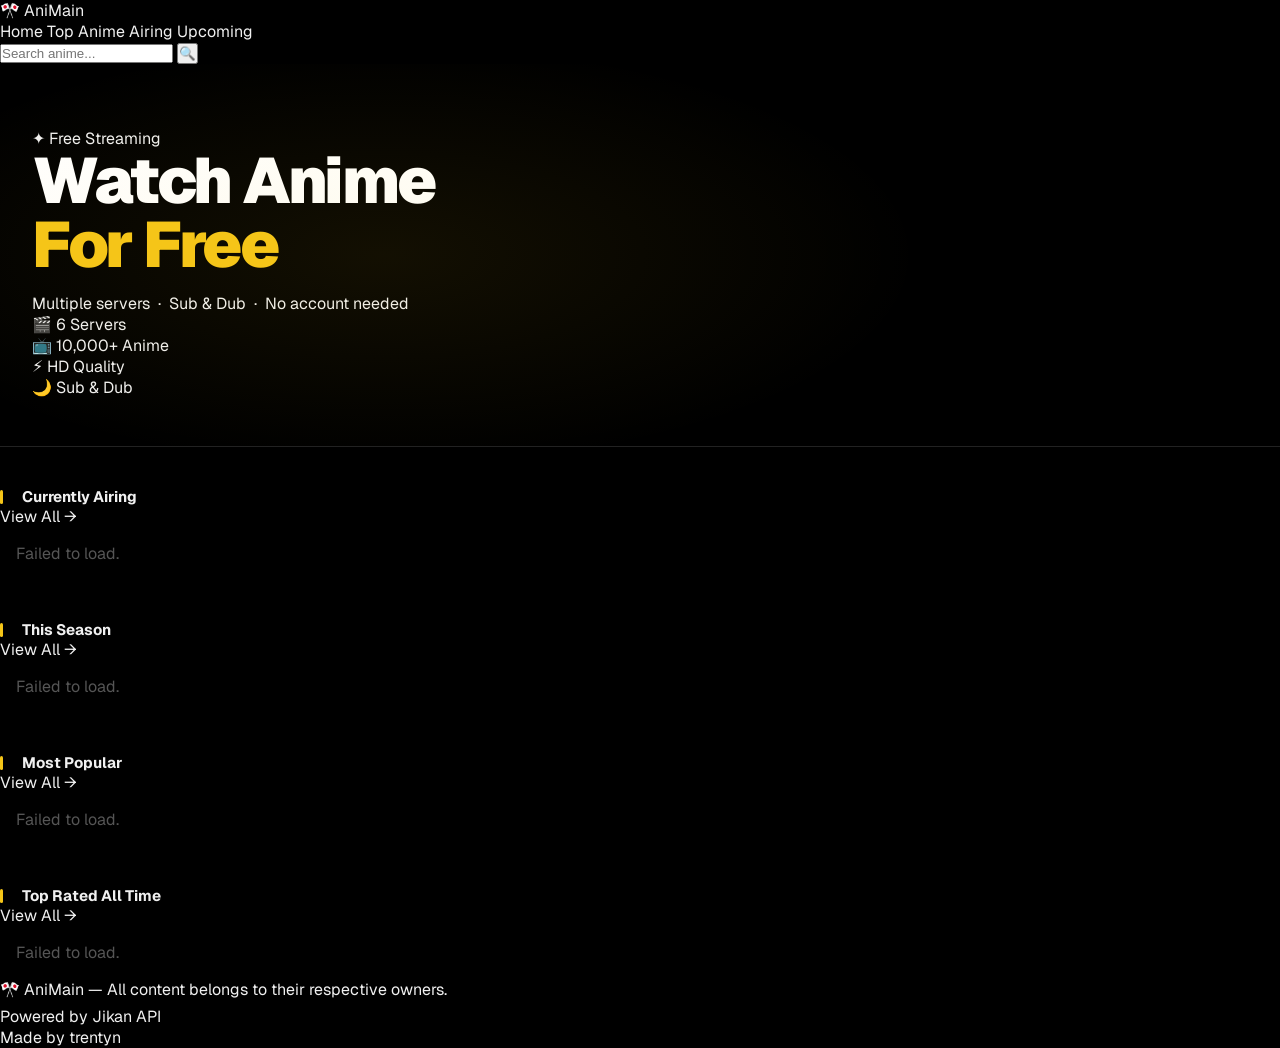
<file: anime-site/index.html>
<!DOCTYPE html>
<html lang="en">
<head>
  <meta charset="UTF-8">
  <meta name="viewport" content="width=device-width, initial-scale=1.0">
  <title>AniMain — Watch Anime Free</title>
  <meta name="description" content="Watch anime online free with multiple servers and sources.">
  <link rel="stylesheet" href="css/style.css">
  <link rel="icon" href="data:image/svg+xml,<svg xmlns='http://www.w3.org/2000/svg' viewBox='0 0 100 100'><text y='.9em' font-size='90'>🎌</text></svg>">
</head>
<body>

<nav>
  <a href="index.html" class="logo">🎌 AniMain</a>
  <div class="nav-links">
    <a href="index.html" class="active">Home</a>
    <a href="search.html?filter=top">Top Anime</a>
    <a href="search.html?filter=airing">Airing</a>
    <a href="search.html?filter=upcoming">Upcoming</a>
  </div>
  <form class="search-bar" id="search-form">
    <input type="text" id="search-input" placeholder="Search anime..." autocomplete="off">
    <button type="submit">🔍</button>
  </form>
</nav>

<div class="hero">
  <div class="hero-bg"></div>
  <div class="hero-eyebrow">✦ Free Streaming</div>
  <h1>Watch Anime<br><span class="grad-text">For Free</span></h1>
  <p>Multiple servers &nbsp;·&nbsp; Sub &amp; Dub &nbsp;·&nbsp; No account needed</p>
  <div class="hero-pills">
    <div class="hero-pill">🎬 <span>6</span> Servers</div>
    <div class="hero-pill">📺 <span>10,000+</span> Anime</div>
    <div class="hero-pill">⚡ <span>HD</span> Quality</div>
    <div class="hero-pill">🌙 Sub &amp; Dub</div>
  </div>
</div>

<div id="genre-bar" class="genre-bar"></div>

<div class="section-divider"></div>

<div class="section">
  <div class="section-header">
    <div class="section-title"><span class="line"></span>Currently Airing</div>
    <span class="view-all" onclick="location.href='search.html?filter=airing'">View All →</span>
  </div>
  <div class="anime-grid" id="airing-grid"></div>
</div>

<div class="section-divider"></div>

<div class="section">
  <div class="section-header">
    <div class="section-title"><span class="line"></span>This Season</div>
    <span class="view-all" onclick="location.href='search.html?filter=season'">View All →</span>
  </div>
  <div class="anime-grid" id="season-grid"></div>
</div>

<div class="section-divider"></div>

<div class="section">
  <div class="section-header">
    <div class="section-title"><span class="line"></span>Most Popular</div>
    <span class="view-all" onclick="location.href='search.html?filter=popular'">View All →</span>
  </div>
  <div class="anime-grid" id="popular-grid"></div>
</div>

<div class="section-divider"></div>

<div class="section">
  <div class="section-header">
    <div class="section-title"><span class="line"></span>Top Rated All Time</div>
    <span class="view-all" onclick="location.href='search.html?filter=top'">View All →</span>
  </div>
  <div class="anime-grid" id="top-grid"></div>
</div>

<footer>
  <p>🎌 AniMain &mdash; All content belongs to their respective owners.</p>
  <p style="margin-top:0.4rem">Powered by <a href="https://jikan.moe" target="_blank">Jikan API</a></p>
  <p class="made-by">Made by trentyn</p>
</footer>

<script type="module" src="js/main.js"></script>
</body>
</html>
</file>
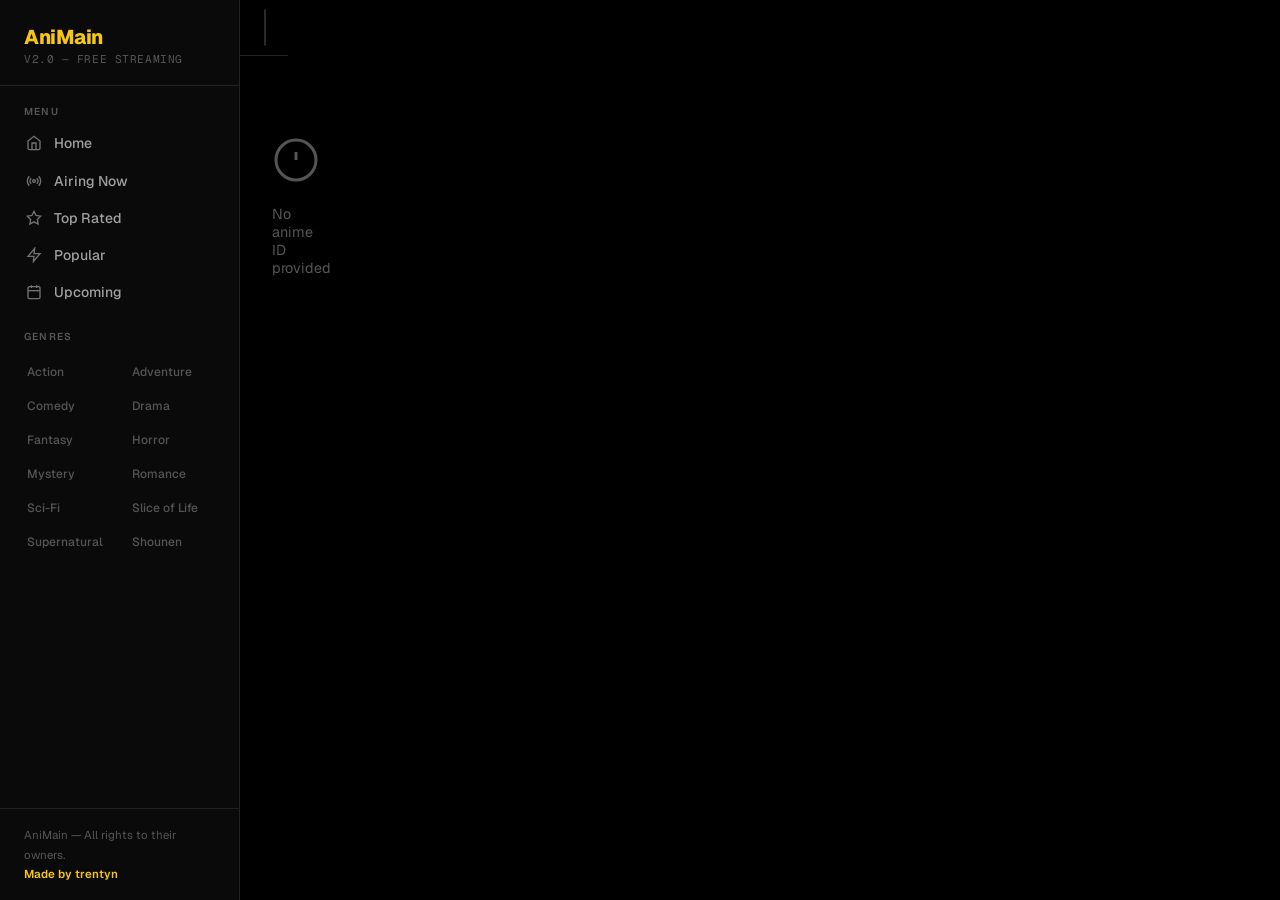
<file: anime-site/anime.html>
<!DOCTYPE html>
<html lang="en">
<head>
  <meta charset="UTF-8">
  <meta name="viewport" content="width=device-width, initial-scale=1.0">
  <title>Watch — AniMain</title>
  <link rel="stylesheet" href="css/style.css">
  <link rel="icon" href="data:image/svg+xml,<svg xmlns='http://www.w3.org/2000/svg' viewBox='0 0 100 100'><rect width='100' height='100' rx='20' fill='%23f5c518'/><text x='50' y='72' font-size='60' text-anchor='middle' font-family='system-ui' font-weight='900' fill='black'>A</text></svg>">
</head>
<body>
<div class="app">

  <nav class="nav">
    <div class="nav-brand">
      <div class="nav-brand-name">AniMain</div>
      <div class="nav-brand-sub">v2.0 — Free Streaming</div>
    </div>
    <div class="nav-section-label">Menu</div>
    <a href="index.html" class="nav-link">
      <svg viewBox="0 0 24 24" fill="none" stroke="currentColor" stroke-width="2"><path d="M3 9l9-7 9 7v11a2 2 0 01-2 2H5a2 2 0 01-2-2z"/><polyline points="9,22 9,12 15,12 15,22"/></svg>Home</a>
    <a href="search.html?filter=airing" class="nav-link">
      <svg viewBox="0 0 24 24" fill="none" stroke="currentColor" stroke-width="2"><circle cx="12" cy="12" r="2"/><path d="M16.24 7.76a6 6 0 010 8.49m-8.48-.01a6 6 0 010-8.49m11.31-2.82a10 10 0 010 14.14m-14.14 0a10 10 0 010-14.14"/></svg>Airing Now</a>
    <a href="search.html?filter=top" class="nav-link">
      <svg viewBox="0 0 24 24" fill="none" stroke="currentColor" stroke-width="2"><polygon points="12,2 15.09,8.26 22,9.27 17,14.14 18.18,21.02 12,17.77 5.82,21.02 7,14.14 2,9.27 8.91,8.26"/></svg>Top Rated</a>
    <a href="search.html?filter=popular" class="nav-link">
      <svg viewBox="0 0 24 24" fill="none" stroke="currentColor" stroke-width="2"><path d="M13 2L3 14h9l-1 8 10-12h-9l1-8z"/></svg>Popular</a>
    <a href="search.html?filter=upcoming" class="nav-link">
      <svg viewBox="0 0 24 24" fill="none" stroke="currentColor" stroke-width="2"><rect x="3" y="4" width="18" height="18" rx="2" ry="2"/><line x1="16" y1="2" x2="16" y2="6"/><line x1="8" y1="2" x2="8" y2="6"/><line x1="3" y1="10" x2="21" y2="10"/></svg>Upcoming</a>
    <div class="nav-section-label">Genres</div>
    <div class="nav-genre-grid">
      <div class="nav-genre" onclick="go('1','Action')">Action</div>
      <div class="nav-genre" onclick="go('2','Adventure')">Adventure</div>
      <div class="nav-genre" onclick="go('4','Comedy')">Comedy</div>
      <div class="nav-genre" onclick="go('8','Drama')">Drama</div>
      <div class="nav-genre" onclick="go('10','Fantasy')">Fantasy</div>
      <div class="nav-genre" onclick="go('14','Horror')">Horror</div>
      <div class="nav-genre" onclick="go('7','Mystery')">Mystery</div>
      <div class="nav-genre" onclick="go('22','Romance')">Romance</div>
      <div class="nav-genre" onclick="go('24','Sci-Fi')">Sci-Fi</div>
      <div class="nav-genre" onclick="go('36','Slice of Life')">Slice of Life</div>
      <div class="nav-genre" onclick="go('37','Supernatural')">Supernatural</div>
      <div class="nav-genre" onclick="go('27','Shounen')">Shounen</div>
    </div>
    <div class="nav-footer">AniMain &mdash; All rights to their owners.<br><strong>Made by trentyn</strong></div>
  </nav>

  <div class="page">
    <div class="topbar">
      <a href="index.html" class="topbar-brand">AniMain</a>
      <form class="search-form" id="search-form">
        <input type="text" id="search-input" placeholder="Search anime..." autocomplete="off">
        <button type="submit">
          <svg viewBox="0 0 24 24" fill="none" stroke="currentColor" stroke-width="2.5"><circle cx="11" cy="11" r="8"/><line x1="21" y1="21" x2="16.65" y2="16.65"/></svg>
        </button>
      </form>
    </div>

    <div id="page-content">
      <div class="spinner-wrap"><div class="spinner"></div><p>Loading...</p></div>
    </div>
  </div>

</div>

<script>function go(id,name){location.href='search.html?genre='+id+'&name='+encodeURIComponent(name);}</script>
<script type="module">
import { getAnimeById, getAnimeEpisodes } from './js/api.js';
import { renderPlayer, renderServerTabs, updatePlayer } from './js/player.js';

const params = new URLSearchParams(location.search);
const id = params.get('id');
const content = document.getElementById('page-content');

function esc(s=''){return s.replace(/&/g,'&amp;').replace(/</g,'&lt;').replace(/>/g,'&gt;');}

if (!id) {
  content.innerHTML = `<div class="empty"><svg viewBox="0 0 24 24" fill="none" stroke="currentColor" stroke-width="1.5"><circle cx="12" cy="12" r="10"/><line x1="12" y1="8" x2="12" y2="12"/><line x1="12" y1="16" x2="12.01" y2="16"/></svg><p>No anime ID provided</p></div>`;
} else { init(id); }

async function init(malId) {
  try {
    const anime = await getAnimeById(malId);
    const epsData = await getAnimeEpisodes(malId, 1);

    document.title = `${anime.title_english || anime.title} — AniMain`;

    const title = anime.title_english || anime.title;
    const img = anime.images?.jpg?.large_image_url || anime.images?.jpg?.image_url;
    const totalEps = anime.episodes || epsData?.pagination?.items?.total || '?';
    const eps = epsData?.data || [];

    let epNums = eps.map(e => e.mal_id);
    if (!epNums.length && typeof anime.episodes === 'number')
      epNums = Array.from({length: anime.episodes}, (_,i) => i+1);
    if (!epNums.length) epNums = [1];

    let curEp = parseInt(params.get('ep')) || epNums[0];

    content.innerHTML = `
      <div class="watch">

        <!-- LEFT -->
        <div>
          <div class="player" id="player"></div>
          <div id="server-container"></div>

          <div class="ep-box" style="margin-top:0.75rem">
            <div class="ep-box-head">
              Episodes
              <span>${totalEps !== '?' ? totalEps + ' total' : ''}
              ${epsData?.pagination?.has_next_page
                ? `<button id="load-more-eps" style="background:none;border:none;color:var(--y);cursor:pointer;font-size:0.75rem;font-family:inherit;margin-left:0.5rem">Load more</button>`
                : ''}</span>
            </div>
            <div class="ep-grid" id="ep-grid">
              ${epNums.map(n=>`<button class="ep-btn${n===curEp?' active':''}" data-ep="${n}">${n}</button>`).join('')}
            </div>
          </div>

          <div class="anime-panel">
            ${img?`<img class="anime-poster" src="${img}" alt="${esc(title)}">`:''}
            <div>
              <div class="anime-title">${esc(title)}</div>
              ${anime.title!==title?`<div style="color:var(--t3);font-size:0.8rem;margin-bottom:0.5rem">${esc(anime.title)}</div>`:''}
              <div class="anime-tags">
                ${anime.score?`<span class="atag score">★ ${anime.score}</span>`:''}
                ${anime.status?`<span class="atag">${esc(anime.status)}</span>`:''}
                ${anime.year?`<span class="atag">${anime.year}</span>`:''}
                ${anime.episodes?`<span class="atag">${anime.episodes} eps</span>`:''}
              </div>
              ${anime.genres?.length?`<div class="anime-genres">${anime.genres.map(g=>`<a href="search.html?genre=${g.mal_id}&name=${encodeURIComponent(g.name)}" class="genre-pill">${esc(g.name)}</a>`).join('')}</div>`:''}
              <p class="anime-synopsis">${esc(anime.synopsis||'No synopsis available.')}</p>
            </div>
          </div>
        </div>

        <!-- RIGHT -->
        <div class="watch-side">
          <div class="side-box">
            <div class="side-box-head">Episodes</div>
            <div class="ep-grid" style="max-height:280px;overflow-y:auto;padding:0.6rem" id="ep-grid-side">
              ${epNums.slice(0,100).map(n=>`<button class="ep-btn${n===curEp?' active':''}" data-ep="${n}">${n}</button>`).join('')}
            </div>
          </div>

          ${anime.related?.length?`
            <div class="side-box">
              <div class="side-box-head">Related</div>
              ${anime.related.slice(0,8).map(r=>`
                <a href="${r.entry?.[0]?.type==='anime'?'anime.html?id='+r.entry[0].mal_id:'#'}" class="related-item">
                  <span>${esc(r.entry?.[0]?.name||'')}</span>
                  <span class="related-rel">${esc(r.relation)}</span>
                </a>`).join('')}
            </div>` : ''}
        </div>

      </div>
    `;

    renderPlayer(document.getElementById('player'), anime, curEp);
    renderServerTabs(document.getElementById('server-container'), anime, curEp);

    document.querySelectorAll('.ep-btn').forEach(btn => {
      btn.addEventListener('click', () => {
        curEp = parseInt(btn.dataset.ep);
        document.querySelectorAll('.ep-btn').forEach(b=>b.classList.remove('active'));
        document.querySelectorAll(`[data-ep="${curEp}"]`).forEach(b=>b.classList.add('active'));
        updatePlayer(anime, curEp);
        renderServerTabs(document.getElementById('server-container'), anime, curEp);
        const u = new URL(location.href);
        u.searchParams.set('ep', curEp);
        history.replaceState(null,'',u);
        document.getElementById('player')?.scrollIntoView({behavior:'smooth',block:'start'});
      });
    });

    document.getElementById('load-more-eps')?.addEventListener('click', async () => {
      const more = await getAnimeEpisodes(malId, 2);
      const nums = more?.data?.map(e=>e.mal_id)||[];
      const g = document.getElementById('ep-grid');
      nums.forEach(n => {
        const b = document.createElement('button');
        b.className='ep-btn'; b.dataset.ep=n; b.textContent=n;
        b.addEventListener('click',()=>{
          curEp=n;
          document.querySelectorAll('.ep-btn').forEach(x=>x.classList.remove('active'));
          b.classList.add('active');
          updatePlayer(anime,n);
          renderServerTabs(document.getElementById('server-container'),anime,n);
        });
        g.appendChild(b);
      });
      document.getElementById('load-more-eps')?.remove();
    });

  } catch(err) {
    content.innerHTML=`<div class="empty"><svg viewBox="0 0 24 24" fill="none" stroke="currentColor" stroke-width="1.5"><circle cx="12" cy="12" r="10"/><line x1="15" y1="9" x2="9" y2="15"/><line x1="9" y1="9" x2="15" y2="15"/></svg><p>Failed to load anime. Try again.</p></div>`;
    console.error(err);
  }
}

document.getElementById('search-form').addEventListener('submit',e=>{
  e.preventDefault();
  const q=document.getElementById('search-input').value.trim();
  if(q) location.href=`search.html?q=${encodeURIComponent(q)}`;
});
</script>
</body>
</html>
</file>
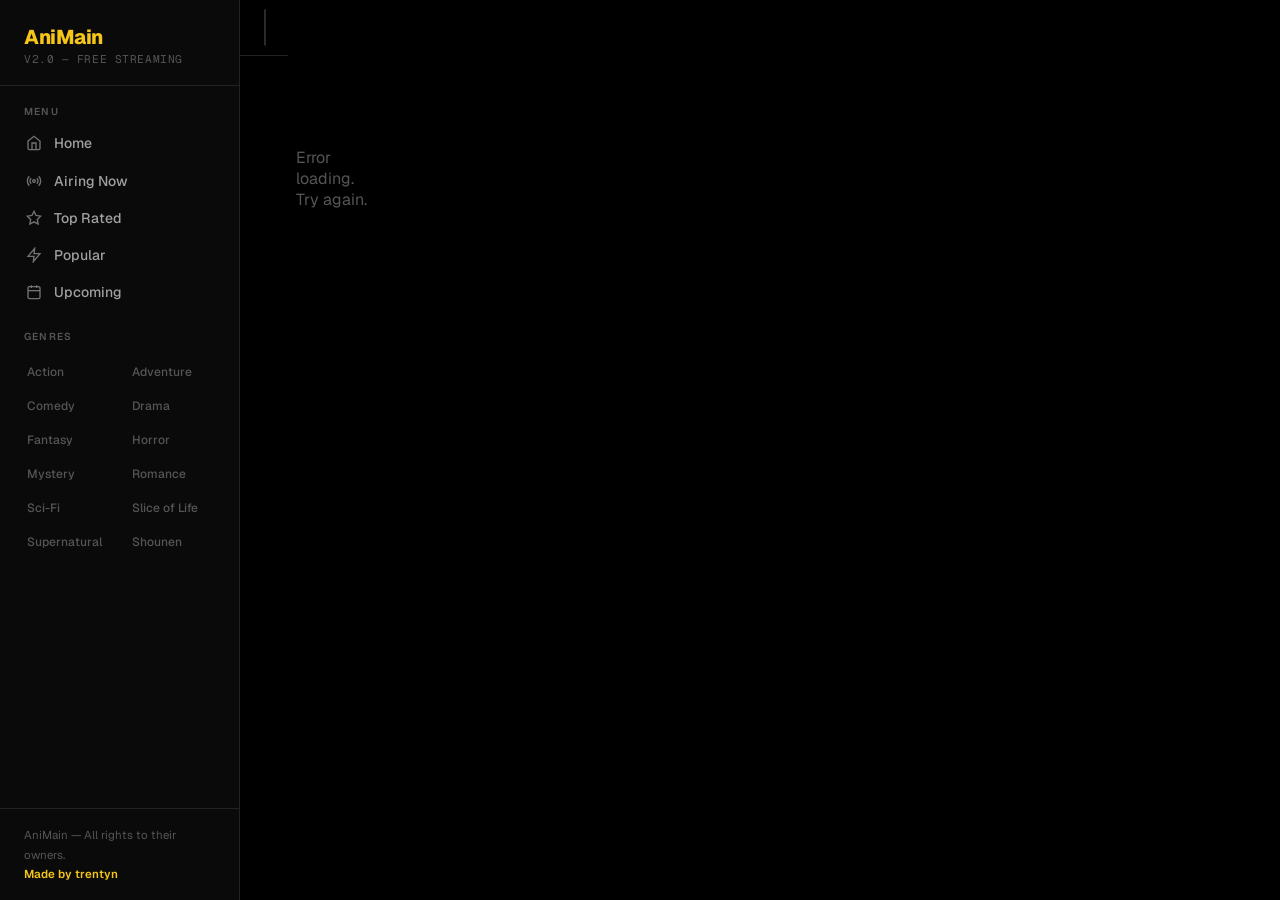
<file: anime-site/search.html>
<!DOCTYPE html>
<html lang="en">
<head>
  <meta charset="UTF-8">
  <meta name="viewport" content="width=device-width, initial-scale=1.0">
  <title>Search — AniMain</title>
  <link rel="stylesheet" href="css/style.css">
  <link rel="icon" href="data:image/svg+xml,<svg xmlns='http://www.w3.org/2000/svg' viewBox='0 0 100 100'><rect width='100' height='100' rx='20' fill='%23f5c518'/><text x='50' y='72' font-size='60' text-anchor='middle' font-family='system-ui' font-weight='900' fill='black'>A</text></svg>">
</head>
<body>
<div class="app">

  <nav class="nav">
    <div class="nav-brand">
      <div class="nav-brand-name">AniMain</div>
      <div class="nav-brand-sub">v2.0 — Free Streaming</div>
    </div>
    <div class="nav-section-label">Menu</div>
    <a href="index.html" class="nav-link">
      <svg viewBox="0 0 24 24" fill="none" stroke="currentColor" stroke-width="2"><path d="M3 9l9-7 9 7v11a2 2 0 01-2 2H5a2 2 0 01-2-2z"/><polyline points="9,22 9,12 15,12 15,22"/></svg>Home</a>
    <a href="search.html?filter=airing" class="nav-link">
      <svg viewBox="0 0 24 24" fill="none" stroke="currentColor" stroke-width="2"><circle cx="12" cy="12" r="2"/><path d="M16.24 7.76a6 6 0 010 8.49m-8.48-.01a6 6 0 010-8.49m11.31-2.82a10 10 0 010 14.14m-14.14 0a10 10 0 010-14.14"/></svg>Airing Now</a>
    <a href="search.html?filter=top" class="nav-link">
      <svg viewBox="0 0 24 24" fill="none" stroke="currentColor" stroke-width="2"><polygon points="12,2 15.09,8.26 22,9.27 17,14.14 18.18,21.02 12,17.77 5.82,21.02 7,14.14 2,9.27 8.91,8.26"/></svg>Top Rated</a>
    <a href="search.html?filter=popular" class="nav-link">
      <svg viewBox="0 0 24 24" fill="none" stroke="currentColor" stroke-width="2"><path d="M13 2L3 14h9l-1 8 10-12h-9l1-8z"/></svg>Popular</a>
    <a href="search.html?filter=upcoming" class="nav-link">
      <svg viewBox="0 0 24 24" fill="none" stroke="currentColor" stroke-width="2"><rect x="3" y="4" width="18" height="18" rx="2" ry="2"/><line x1="16" y1="2" x2="16" y2="6"/><line x1="8" y1="2" x2="8" y2="6"/><line x1="3" y1="10" x2="21" y2="10"/></svg>Upcoming</a>
    <div class="nav-section-label">Genres</div>
    <div class="nav-genre-grid">
      <div class="nav-genre" onclick="go('1','Action')">Action</div>
      <div class="nav-genre" onclick="go('2','Adventure')">Adventure</div>
      <div class="nav-genre" onclick="go('4','Comedy')">Comedy</div>
      <div class="nav-genre" onclick="go('8','Drama')">Drama</div>
      <div class="nav-genre" onclick="go('10','Fantasy')">Fantasy</div>
      <div class="nav-genre" onclick="go('14','Horror')">Horror</div>
      <div class="nav-genre" onclick="go('7','Mystery')">Mystery</div>
      <div class="nav-genre" onclick="go('22','Romance')">Romance</div>
      <div class="nav-genre" onclick="go('24','Sci-Fi')">Sci-Fi</div>
      <div class="nav-genre" onclick="go('36','Slice of Life')">Slice of Life</div>
      <div class="nav-genre" onclick="go('37','Supernatural')">Supernatural</div>
      <div class="nav-genre" onclick="go('27','Shounen')">Shounen</div>
    </div>
    <div class="nav-footer">AniMain &mdash; All rights to their owners.<br><strong>Made by trentyn</strong></div>
  </nav>

  <div class="page">
    <div class="topbar">
      <a href="index.html" class="topbar-brand">AniMain</a>
      <form class="search-form" id="search-form">
        <input type="text" id="search-input" placeholder="Search anime..." autocomplete="off">
        <button type="submit">
          <svg viewBox="0 0 24 24" fill="none" stroke="currentColor" stroke-width="2.5"><circle cx="11" cy="11" r="8"/><line x1="21" y1="21" x2="16.65" y2="16.65"/></svg>
        </button>
      </form>
    </div>

    <div class="search-page">
      <div id="search-head" class="search-head"></div>
      <div class="grid" id="results-grid"></div>
      <div id="pagination" style="text-align:center;margin-top:2rem;display:none">
        <button id="load-more" class="btn-more">Load more</button>
      </div>
    </div>
  </div>

</div>

<script>function go(id,name){location.href='search.html?genre='+id+'&name='+encodeURIComponent(name);}</script>
<script type="module">
import { searchAnime, getTopAnime, getTopAiring, getPopular, getUpcoming, getAnimeByGenre, getSeasonNow } from './js/api.js';

const params  = new URLSearchParams(location.search);
const query   = params.get('q');
const filter  = params.get('filter');
const genreId = params.get('genre');
const genreName = params.get('name');
let page = 1, hasMore = false;

const head  = document.getElementById('search-head');
const grid  = document.getElementById('results-grid');
const pag   = document.getElementById('pagination');
const more  = document.getElementById('load-more');

// Mark active nav link
document.querySelectorAll('.nav-link').forEach(l => {
  if (l.getAttribute('href') === location.pathname + location.search) l.classList.add('active');
});

function esc(s=''){return s.replace(/&/g,'&amp;').replace(/</g,'&lt;').replace(/>/g,'&gt;');}

function card(a) {
  const img = a.images?.jpg?.large_image_url || a.images?.jpg?.image_url;
  const title = a.title_english || a.title;
  const score = a.score ? `${a.score}` : '';
  const eps = a.episodes ? `${a.episodes} ep` : a.status==='Currently Airing' ? 'Ongoing' : '';
  return `<div class="card" onclick="location.href='anime.html?id=${a.mal_id}'">
    <div class="card-thumb">
      ${img?`<img class="card-img" src="${img}" alt="${esc(title)}" loading="lazy">`
           :`<div class="card-placeholder"><svg viewBox="0 0 24 24" fill="none" stroke="currentColor" stroke-width="1.5"><rect x="2" y="3" width="20" height="14" rx="2"/><line x1="8" y1="21" x2="16" y2="21"/><line x1="12" y1="17" x2="12" y2="21"/></svg></div>`}
    </div>
    <div class="card-body">
      <div class="card-title">${esc(title)}</div>
      <div class="card-meta">${[score?`★ ${score}`:'',eps].filter(Boolean).join(' · ')}</div>
      ${a.status==='Currently Airing'?'<span class="card-tag">AIRING</span>':''}
    </div>
  </div>`;
}

function skels(n){return Array(n).fill('<div class="skeleton"></div>').join('');}

async function load(append=false) {
  if (!append) grid.innerHTML = skels(12);
  else more.textContent = 'Loading...';
  try {
    let items=[];
    if (query) {
      const d=await searchAnime(query,page); items=d.data; hasMore=d.pagination?.has_next_page;
      head.innerHTML=`Results for <span>"${esc(query)}"</span> &mdash; ${d.pagination?.items?.total||0} found`;
    } else if (genreId) {
      items=await getAnimeByGenre(genreId,page); hasMore=items.length===18;
      head.innerHTML=`Genre: <span>${esc(genreName||genreId)}</span>`;
    } else if (filter==='top')     { items=await getTopAnime();  head.innerHTML=`<span>Top Rated</span>`; }
    else if (filter==='airing')    { items=await getTopAiring(); head.innerHTML=`<span>Currently Airing</span>`; }
    else if (filter==='popular')   { items=await getPopular();   head.innerHTML=`<span>Most Popular</span>`; }
    else if (filter==='upcoming')  { items=await getUpcoming();  head.innerHTML=`<span>Upcoming</span>`; }
    else if (filter==='season')    { items=await getSeasonNow(); head.innerHTML=`<span>This Season</span>`; }
    else { items=await getPopular(); head.innerHTML='Browse'; }

    const html = items.length ? items.map(card).join('')
      : `<div class="empty" style="grid-column:1/-1"><svg viewBox="0 0 24 24" fill="none" stroke="currentColor" stroke-width="1.5"><circle cx="11" cy="11" r="8"/><line x1="21" y1="21" x2="16.65" y2="16.65"/></svg><p>No results found</p></div>`;
    append ? grid.insertAdjacentHTML('beforeend',html) : (grid.innerHTML=html);
    pag.style.display = hasMore ? 'block' : 'none';
    more.textContent = 'Load more';
  } catch(e) {
    grid.innerHTML=`<p style="color:var(--t3);grid-column:1/-1;padding:2rem">Error loading. Try again.</p>`;
  }
}

more.addEventListener('click',()=>{page++;load(true);});
if (query) document.getElementById('search-input').value=query;
document.getElementById('search-form').addEventListener('submit',e=>{
  e.preventDefault();
  const q=document.getElementById('search-input').value.trim();
  if(q) location.href=`search.html?q=${encodeURIComponent(q)}`;
});
load();
</script>
</body>
</html>
</file>
<file: anime-site/css/style.css>
@import url('https://fonts.googleapis.com/css2?family=Geist:wght@300;400;500;600;700;800;900&display=swap');
@import url('https://fonts.googleapis.com/css2?family=Geist+Mono:wght@400;500;600&display=swap');

*, *::before, *::after { margin: 0; padding: 0; box-sizing: border-box; }

:root {
  --black:   #000000;
  --bg:      #0a0a0a;
  --bg2:     #111111;
  --bg3:     #171717;
  --bg4:     #1c1c1c;
  --line:    #222222;
  --line2:   #2a2a2a;

  --y:       #f5c518;   /* yellow primary */
  --y2:      #e6b800;   /* yellow dark */
  --y3:      #fff7cc;   /* yellow light */
  --ytint:   rgba(245,197,24,0.08);
  --ytint2:  rgba(245,197,24,0.14);
  --ytint3:  rgba(245,197,24,0.22);

  --white:   #ffffff;
  --t1:      #f0f0f0;
  --t2:      #a0a0a0;
  --t3:      #555555;

  --radius:  8px;
  --radius2: 12px;
}

html { scroll-behavior: smooth; }

body {
  background: var(--black);
  color: var(--t1);
  font-family: 'Geist', system-ui, sans-serif;
  min-height: 100vh;
  overflow-x: hidden;
  -webkit-font-smoothing: antialiased;
}

a { color: inherit; text-decoration: none; }
button { font-family: inherit; }

/* ─────────────────────────────────────────────
   LAYOUT
───────────────────────────────────────────── */
.app {
  display: grid;
  grid-template-columns: 240px 1fr;
  min-height: 100vh;
}
@media (max-width: 860px) {
  .app { grid-template-columns: 1fr; }
  .nav { display: none; }
}

/* ─────────────────────────────────────────────
   SIDEBAR NAV
───────────────────────────────────────────── */
.nav {
  position: fixed;
  top: 0; left: 0;
  width: 240px;
  height: 100vh;
  background: var(--bg);
  border-right: 1px solid var(--line);
  display: flex;
  flex-direction: column;
  overflow-y: auto;
  z-index: 100;
}

.nav-brand {
  padding: 1.5rem 1.5rem 1.2rem;
  border-bottom: 1px solid var(--line);
}
.nav-brand-name {
  font-size: 1.25rem;
  font-weight: 800;
  color: var(--y);
  letter-spacing: -0.5px;
}
.nav-brand-sub {
  font-size: 0.7rem;
  color: var(--t3);
  font-family: 'Geist Mono', monospace;
  margin-top: 2px;
  letter-spacing: 0.05em;
  text-transform: uppercase;
}

.nav-section-label {
  padding: 1.2rem 1.5rem 0.4rem;
  font-size: 0.63rem;
  font-weight: 600;
  letter-spacing: 0.12em;
  text-transform: uppercase;
  color: var(--t3);
}

.nav-link {
  display: flex;
  align-items: center;
  gap: 0.75rem;
  padding: 0.6rem 1.5rem;
  font-size: 0.875rem;
  font-weight: 500;
  color: var(--t2);
  cursor: pointer;
  transition: color 0.15s, background 0.15s;
  border-left: 2px solid transparent;
}
.nav-link svg { width: 16px; height: 16px; flex-shrink: 0; opacity: 0.7; }
.nav-link:hover { color: var(--t1); background: var(--bg2); }
.nav-link.active {
  color: var(--y);
  border-left-color: var(--y);
  background: var(--ytint);
}
.nav-link.active svg { opacity: 1; }

.nav-genre-grid {
  display: grid;
  grid-template-columns: 1fr 1fr;
  gap: 0.3rem;
  padding: 0.5rem 1rem 1rem;
}
.nav-genre {
  font-size: 0.75rem;
  font-weight: 500;
  color: var(--t3);
  padding: 0.35rem 0.6rem;
  border-radius: 6px;
  cursor: pointer;
  transition: all 0.15s;
  border: 1px solid transparent;
}
.nav-genre:hover { color: var(--y); border-color: var(--line2); background: var(--ytint); }

.nav-footer {
  margin-top: auto;
  padding: 1rem 1.5rem;
  border-top: 1px solid var(--line);
  font-size: 0.72rem;
  color: var(--t3);
  line-height: 1.7;
}
.nav-footer strong { color: var(--y); font-weight: 600; }

/* ─────────────────────────────────────────────
   MAIN CONTENT
───────────────────────────────────────────── */
.page {
  margin-left: 240px;
  display: flex;
  flex-direction: column;
  min-height: 100vh;
}
@media (max-width: 860px) { .page { margin-left: 0; } }

/* ─────────────────────────────────────────────
   TOPBAR
───────────────────────────────────────────── */
.topbar {
  position: sticky;
  top: 0; z-index: 50;
  height: 56px;
  display: flex;
  align-items: center;
  justify-content: space-between;
  padding: 0 1.5rem;
  background: rgba(0,0,0,0.85);
  backdrop-filter: blur(20px);
  border-bottom: 1px solid var(--line);
}

.topbar-brand {
  font-size: 1.1rem;
  font-weight: 800;
  color: var(--y);
  display: none;
  letter-spacing: -0.5px;
}
@media (max-width: 860px) { .topbar-brand { display: block; } }

.search-form {
  display: flex;
  align-items: center;
  background: var(--bg2);
  border: 1px solid var(--line2);
  border-radius: var(--radius);
  overflow: hidden;
  width: 300px;
  transition: border-color 0.2s, box-shadow 0.2s;
}
.search-form:focus-within {
  border-color: var(--y);
  box-shadow: 0 0 0 3px var(--ytint);
}
.search-form input {
  background: none; border: none; outline: none;
  color: var(--t1); padding: 0.55rem 1rem;
  font-size: 0.875rem; font-family: inherit; width: 100%;
}
.search-form input::placeholder { color: var(--t3); }
.search-form button {
  background: var(--y); border: none;
  color: var(--black); padding: 0.55rem 0.9rem;
  cursor: pointer; flex-shrink: 0;
  display: flex; align-items: center; justify-content: center;
  transition: background 0.15s;
}
.search-form button:hover { background: var(--y2); }
.search-form button svg { width: 15px; height: 15px; }

/* ─────────────────────────────────────────────
   HERO
───────────────────────────────────────────── */
.hero {
  padding: 4rem 2rem 3rem;
  border-bottom: 1px solid var(--line);
  position: relative;
  overflow: hidden;
}
.hero::before {
  content: '';
  position: absolute; inset: 0;
  background: radial-gradient(ellipse 60% 80% at 30% 50%, var(--ytint) 0%, transparent 70%);
  pointer-events: none;
}
.hero-label {
  display: inline-flex;
  align-items: center;
  gap: 0.5rem;
  font-size: 0.7rem;
  font-weight: 600;
  font-family: 'Geist Mono', monospace;
  letter-spacing: 0.1em;
  text-transform: uppercase;
  color: var(--y);
  border: 1px solid var(--ytint3);
  background: var(--ytint);
  padding: 0.3rem 0.8rem;
  border-radius: 4px;
  margin-bottom: 1.5rem;
}
.hero-dot {
  width: 5px; height: 5px;
  background: var(--y);
  border-radius: 50%;
  animation: pulse 2s infinite;
}
.hero h1 {
  font-size: clamp(2.5rem, 5vw, 4.5rem);
  font-weight: 900;
  letter-spacing: -2.5px;
  line-height: 1;
  color: var(--white);
  margin-bottom: 1rem;
}
.hero h1 span { color: var(--y); }
.hero-desc {
  font-size: 0.95rem;
  color: var(--t2);
  max-width: 500px;
  line-height: 1.6;
  margin-bottom: 2rem;
}
.hero-meta {
  display: flex;
  gap: 2.5rem;
  flex-wrap: wrap;
}
.hero-stat {
  font-family: 'Geist Mono', monospace;
  font-size: 0.78rem;
  color: var(--t3);
}
.hero-stat strong {
  display: block;
  font-size: 1.5rem;
  font-weight: 700;
  color: var(--y);
  font-family: 'Geist', sans-serif;
  letter-spacing: -1px;
  line-height: 1.1;
}

/* ─────────────────────────────────────────────
   SECTIONS
───────────────────────────────────────────── */
.sections { padding: 0 1.5rem 4rem; }

.section { margin-top: 2.5rem; }

.section-head {
  display: flex;
  align-items: center;
  justify-content: space-between;
  padding-bottom: 0.9rem;
  border-bottom: 1px solid var(--line);
  margin-bottom: 1.2rem;
}
.section-title {
  font-size: 0.95rem;
  font-weight: 700;
  color: var(--t1);
  display: flex;
  align-items: center;
  gap: 0.6rem;
}
.section-title::before {
  content: '';
  display: block;
  width: 3px; height: 14px;
  background: var(--y);
  border-radius: 2px;
}
.btn-viewall {
  font-size: 0.75rem;
  font-weight: 600;
  color: var(--t3);
  border: 1px solid var(--line2);
  padding: 0.3rem 0.75rem;
  border-radius: 6px;
  cursor: pointer;
  transition: all 0.15s;
  background: none;
}
.btn-viewall:hover { color: var(--y); border-color: var(--ytint3); background: var(--ytint); }

/* ─────────────────────────────────────────────
   GRID + CARDS
───────────────────────────────────────────── */
.grid {
  display: grid;
  grid-template-columns: repeat(auto-fill, minmax(148px, 1fr));
  gap: 0.85rem;
}

.card {
  background: var(--bg2);
  border-radius: var(--radius2);
  overflow: hidden;
  cursor: pointer;
  border: 1px solid var(--line);
  transition: transform 0.2s, border-color 0.2s, box-shadow 0.2s;
  animation: fadeUp 0.3s ease both;
}
.card:hover {
  transform: translateY(-4px);
  border-color: var(--ytint3);
  box-shadow: 0 16px 40px rgba(0,0,0,0.6), 0 0 0 1px var(--ytint3);
}
.card-thumb { position: relative; overflow: hidden; }
.card-img {
  width: 100%; aspect-ratio: 2/3;
  object-fit: cover; display: block;
  transition: transform 0.3s;
}
.card:hover .card-img { transform: scale(1.04); }
.card-thumb::after {
  content: '';
  position: absolute; bottom: 0; left: 0; right: 0; height: 45%;
  background: linear-gradient(transparent, var(--bg2));
  pointer-events: none;
}
.card-placeholder {
  width: 100%; aspect-ratio: 2/3;
  background: var(--bg3);
  display: flex; align-items: center; justify-content: center;
}
.card-placeholder svg { width: 32px; height: 32px; color: var(--t3); }

.card-body { padding: 0.6rem 0.7rem 0.75rem; }
.card-title {
  font-size: 0.8rem; font-weight: 600;
  line-height: 1.35;
  display: -webkit-box;
  -webkit-line-clamp: 2;
  line-clamp: 2;
  -webkit-box-orient: vertical;
  overflow: hidden;
  color: var(--t1);
}
.card-meta { font-size: 0.71rem; color: var(--t3); margin-top: 0.25rem; }
.card-tag {
  display: inline-block;
  background: var(--ytint);
  border: 1px solid var(--ytint3);
  color: var(--y);
  font-size: 0.6rem;
  font-weight: 700;
  padding: 1px 6px;
  border-radius: 3px;
  margin-top: 0.3rem;
  font-family: 'Geist Mono', monospace;
  letter-spacing: 0.05em;
}

/* ─────────────────────────────────────────────
   SKELETON
───────────────────────────────────────────── */
.skeleton {
  border-radius: var(--radius2);
  aspect-ratio: 2/3;
  background: linear-gradient(100deg, var(--bg2) 30%, var(--bg3) 50%, var(--bg2) 70%);
  background-size: 200% 100%;
  animation: shimmer 1.4s linear infinite;
}
@keyframes shimmer {
  0% { background-position: 200% 0; }
  100% { background-position: -200% 0; }
}

/* ─────────────────────────────────────────────
   WATCH PAGE
───────────────────────────────────────────── */
.watch {
  padding: 1.25rem 1.5rem 3rem;
  display: grid;
  grid-template-columns: 1fr 260px;
  gap: 1.25rem;
  align-items: start;
}
@media (max-width: 1050px) { .watch { grid-template-columns: 1fr; } }

/* player */
.player {
  background: #000;
  border-radius: var(--radius2);
  overflow: hidden;
  aspect-ratio: 16/9;
  border: 1px solid var(--line2);
  position: relative;
}
.player iframe { width: 100%; height: 100%; border: none; display: block; }
.player-error {
  display: none;
  position: absolute; inset: 0;
  background: var(--bg);
  flex-direction: column;
  align-items: center;
  justify-content: center;
  gap: 0.75rem;
  color: var(--t2);
  font-size: 0.875rem;
  text-align: center;
  padding: 2rem;
}
.player-error svg { width: 40px; height: 40px; color: var(--t3); }
.player-error strong { color: var(--t1); font-size: 1rem; }

/* server bar */
.server-bar {
  margin-top: 0.75rem;
  background: var(--bg2);
  border: 1px solid var(--line);
  border-radius: var(--radius2);
  padding: 1rem 1.1rem;
}
.server-bar-head {
  display: flex;
  align-items: center;
  gap: 0.5rem;
  font-size: 0.68rem;
  font-weight: 600;
  letter-spacing: 0.1em;
  text-transform: uppercase;
  color: var(--t3);
  margin-bottom: 0.75rem;
  font-family: 'Geist Mono', monospace;
}
.server-bar-head::after {
  content: ''; flex: 1; height: 1px; background: var(--line);
}
.servers { display: flex; gap: 0.4rem; flex-wrap: wrap; }
.srv-btn {
  background: var(--bg3);
  border: 1px solid var(--line2);
  color: var(--t2);
  padding: 0.4rem 0.85rem;
  border-radius: 6px;
  font-size: 0.78rem;
  font-weight: 500;
  cursor: pointer;
  transition: all 0.15s;
  display: flex; align-items: center; gap: 0.4rem;
}
.srv-btn svg { width: 10px; height: 10px; flex-shrink: 0; }
.srv-btn:hover { border-color: var(--y); color: var(--y); background: var(--ytint); }
.srv-btn.active { background: var(--ytint2); border-color: var(--y); color: var(--y); font-weight: 700; }
.srv-tag {
  font-size: 0.58rem;
  font-weight: 700;
  font-family: 'Geist Mono', monospace;
  padding: 1px 4px;
  border-radius: 3px;
  background: var(--ytint);
  color: var(--y);
  border: 1px solid var(--ytint3);
}
.srv-tag.dub { background: rgba(139,92,246,0.1); color: #a78bfa; border-color: rgba(139,92,246,0.3); }

/* episode section */
.ep-box {
  margin-top: 0.75rem;
  background: var(--bg2);
  border: 1px solid var(--line);
  border-radius: var(--radius2);
  overflow: hidden;
}
.ep-box-head {
  padding: 0.75rem 1.1rem;
  border-bottom: 1px solid var(--line);
  font-size: 0.8rem;
  font-weight: 700;
  display: flex;
  align-items: center;
  justify-content: space-between;
  color: var(--t1);
}
.ep-box-head span { color: var(--t3); font-weight: 400; font-size: 0.75rem; }
.ep-grid {
  display: flex; flex-wrap: wrap; gap: 0.3rem;
  padding: 0.75rem; max-height: 200px; overflow-y: auto;
}
.ep-btn {
  background: var(--bg3); border: 1px solid var(--line);
  color: var(--t2); min-width: 42px; padding: 0.42rem 0.4rem;
  border-radius: 6px; font-size: 0.75rem; font-weight: 600;
  cursor: pointer; text-align: center; transition: all 0.15s;
}
.ep-btn:hover { border-color: var(--y); color: var(--t1); }
.ep-btn.active { background: var(--y); border-color: var(--y); color: var(--black); }

/* anime info panel */
.anime-panel {
  margin-top: 0.75rem;
  display: grid;
  grid-template-columns: 130px 1fr;
  gap: 1.2rem;
  background: var(--bg2);
  border: 1px solid var(--line);
  border-radius: var(--radius2);
  padding: 1.2rem;
  position: relative;
  overflow: hidden;
}
.anime-panel::before {
  content: '';
  position: absolute; top: 0; left: 0; right: 0; height: 1px;
  background: linear-gradient(90deg, var(--y), transparent);
}
@media (max-width: 600px) { .anime-panel { grid-template-columns: 1fr; } }

.anime-poster { width: 100%; border-radius: var(--radius); object-fit: cover; }
.anime-title { font-size: 1.1rem; font-weight: 800; letter-spacing: -0.3px; margin-bottom: 0.5rem; }
.anime-tags { display: flex; gap: 0.35rem; flex-wrap: wrap; margin-bottom: 0.65rem; }
.atag {
  font-size: 0.7rem; font-weight: 500;
  padding: 2px 8px; border-radius: 4px;
  background: var(--bg3); border: 1px solid var(--line2); color: var(--t2);
}
.atag.score { background: var(--ytint); border-color: var(--ytint3); color: var(--y); }
.anime-genres { display: flex; gap: 0.3rem; flex-wrap: wrap; margin-bottom: 0.65rem; }
.genre-pill {
  font-size: 0.7rem; font-weight: 500;
  padding: 0.2rem 0.6rem; border-radius: 20px;
  background: var(--bg3); border: 1px solid var(--line2); color: var(--t3);
  cursor: pointer; transition: all 0.15s;
}
.genre-pill:hover { border-color: var(--y); color: var(--y); background: var(--ytint); }
.anime-synopsis { font-size: 0.82rem; line-height: 1.65; color: var(--t2); }

/* watch sidebar */
.watch-side { display: flex; flex-direction: column; gap: 0.75rem; }

.side-box {
  background: var(--bg2); border: 1px solid var(--line);
  border-radius: var(--radius2); overflow: hidden;
}
.side-box-head {
  padding: 0.65rem 1rem;
  font-size: 0.68rem; font-weight: 700;
  letter-spacing: 0.1em; text-transform: uppercase;
  color: var(--t3); border-bottom: 1px solid var(--line);
  font-family: 'Geist Mono', monospace;
}
.related-item {
  display: flex; align-items: flex-start; justify-content: space-between;
  gap: 0.5rem;
  padding: 0.55rem 0.9rem;
  border-bottom: 1px solid var(--line);
  font-size: 0.78rem; color: var(--t2);
  cursor: pointer; transition: background 0.15s;
}
.related-item:last-child { border-bottom: none; }
.related-item:hover { background: var(--bg3); color: var(--t1); }
.related-rel {
  font-size: 0.65rem; color: var(--t3);
  font-family: 'Geist Mono', monospace;
  white-space: nowrap; flex-shrink: 0; margin-top: 2px;
}

/* ─────────────────────────────────────────────
   SEARCH PAGE
───────────────────────────────────────────── */
.search-page { padding: 1.5rem; }
.search-head {
  font-size: 1rem; font-weight: 700; margin-bottom: 1.25rem;
  padding-bottom: 0.85rem; border-bottom: 1px solid var(--line);
  color: var(--t2);
}
.search-head span { color: var(--y); }

.btn-more {
  background: var(--bg2); border: 1px solid var(--line2);
  color: var(--t2); padding: 0.65rem 2rem;
  border-radius: var(--radius); cursor: pointer;
  font-size: 0.85rem; font-weight: 600;
  transition: all 0.15s;
}
.btn-more:hover { border-color: var(--y); color: var(--y); background: var(--ytint); }

/* ─────────────────────────────────────────────
   MISC
───────────────────────────────────────────── */
.spinner-wrap { text-align: center; padding: 5rem 2rem; }
.spinner {
  width: 36px; height: 36px;
  border: 2px solid var(--line2); border-top-color: var(--y);
  border-radius: 50%; animation: spin 0.65s linear infinite;
  margin: 0 auto;
}
.spinner-wrap p { color: var(--t3); font-size: 0.82rem; margin-top: 1rem; }

.empty { text-align: center; padding: 5rem 2rem; color: var(--t3); }
.empty svg { width: 48px; height: 48px; margin: 0 auto 1rem; }
.empty p { font-size: 0.9rem; }

/* ─────────────────────────────────────────────
   ANIMATIONS
───────────────────────────────────────────── */
@keyframes spin { to { transform: rotate(360deg); } }
@keyframes fadeUp {
  from { opacity: 0; transform: translateY(10px); }
  to   { opacity: 1; transform: translateY(0); }
}
@keyframes pulse {
  0%, 100% { opacity: 1; }
  50% { opacity: 0.3; }
}

.card:nth-child(1)  { animation-delay: 0.03s; }
.card:nth-child(2)  { animation-delay: 0.06s; }
.card:nth-child(3)  { animation-delay: 0.09s; }
.card:nth-child(4)  { animation-delay: 0.12s; }
.card:nth-child(5)  { animation-delay: 0.15s; }
.card:nth-child(6)  { animation-delay: 0.18s; }
.card:nth-child(7)  { animation-delay: 0.21s; }
.card:nth-child(8)  { animation-delay: 0.24s; }
.card:nth-child(9)  { animation-delay: 0.27s; }
.card:nth-child(10) { animation-delay: 0.30s; }
.card:nth-child(11) { animation-delay: 0.33s; }
.card:nth-child(12) { animation-delay: 0.36s; }

/* ─────────────────────────────────────────────
   SCROLLBAR
───────────────────────────────────────────── */
::-webkit-scrollbar { width: 4px; height: 4px; }
::-webkit-scrollbar-track { background: var(--black); }
::-webkit-scrollbar-thumb { background: var(--line2); border-radius: 2px; }
::-webkit-scrollbar-thumb:hover { background: var(--y2); }

/* ─────────────────────────────────────────────
   RESPONSIVE
───────────────────────────────────────────── */
@media (max-width: 600px) {
  .hero { padding: 2.5rem 1rem 2rem; }
  .sections { padding: 0 1rem 3rem; }
  .watch { padding: 1rem; }
  .search-page { padding: 1rem; }
}
</file>
